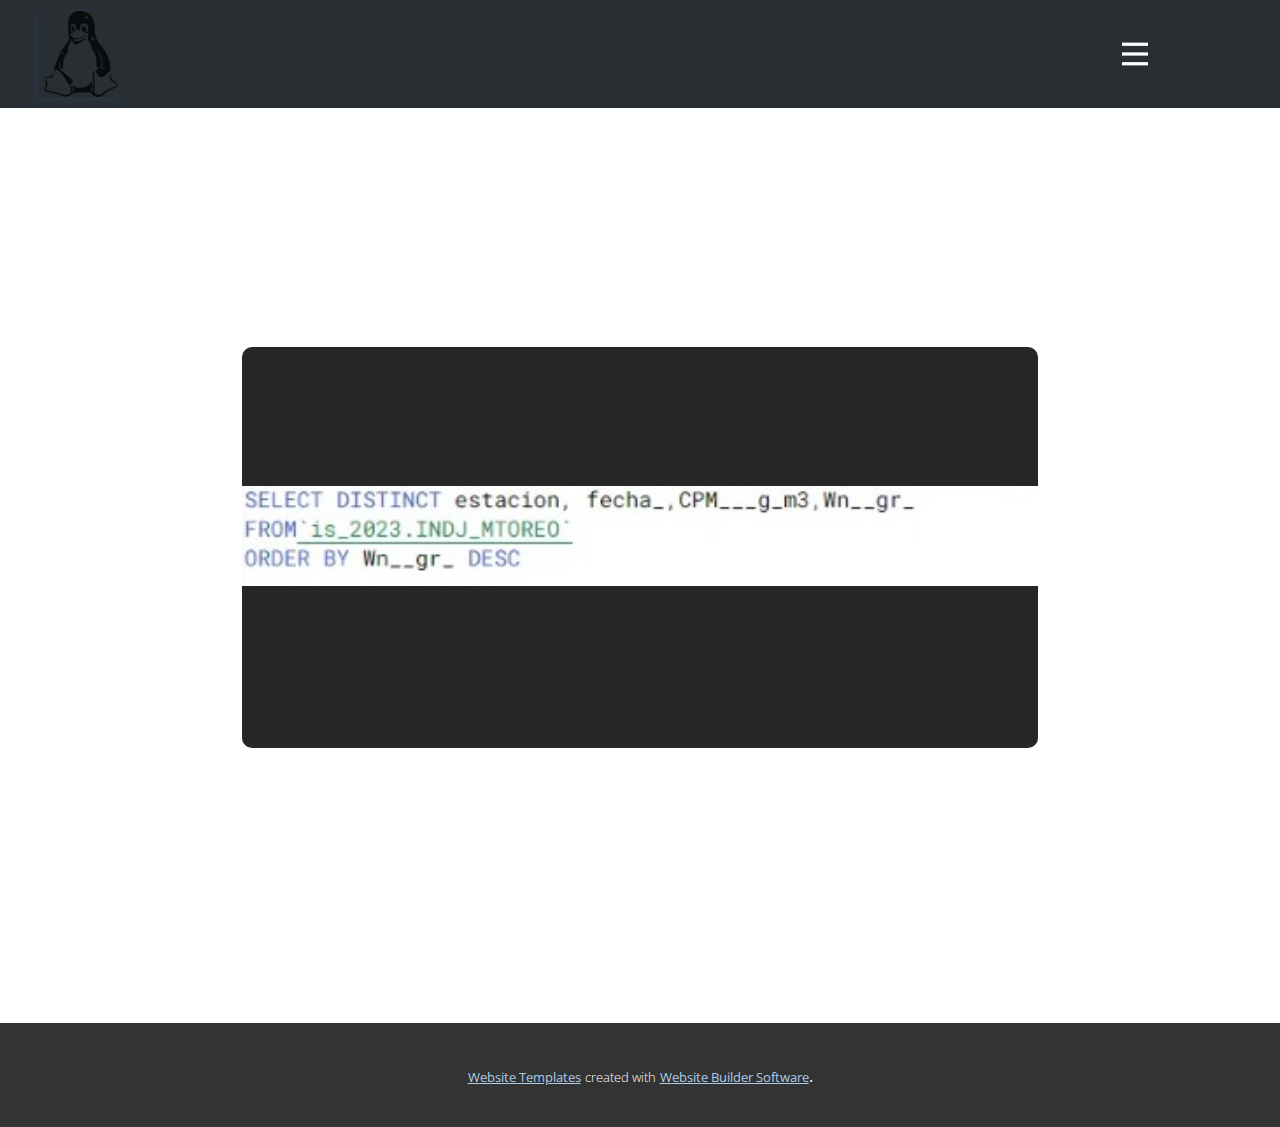
<file: CONSULTA---🔎.html>
<!DOCTYPE html>
<html style="font-size: 16px;" lang="es"><head>
    <meta name="viewport" content="width=device-width, initial-scale=1.0">
    <meta charset="utf-8">
    <meta name="keywords" content="Consulta: ¿Cómo influye el peso de la muestra en el peso de la contaminación en el aire">
    <meta name="description" content="">
    <title>CONSULTA -&nbsp;🔎</title>
    <link rel="stylesheet" href="nicepage.css" media="screen">
<link rel="stylesheet" href="CONSULTA---🔎.css" media="screen">
    <script class="u-script" type="text/javascript" src="jquery.js" defer=""></script>
    <script class="u-script" type="text/javascript" src="nicepage.js" defer=""></script>
    <meta name="generator" content="Nicepage 5.9.10, nicepage.com">
    <link id="u-theme-google-font" rel="stylesheet" href="https://fonts.googleapis.com/css?family=Montserrat:100,100i,200,200i,300,300i,400,400i,500,500i,600,600i,700,700i,800,800i,900,900i|Open+Sans:300,300i,400,400i,500,500i,600,600i,700,700i,800,800i">
    <link id="u-page-google-font" rel="stylesheet" href="https://fonts.googleapis.com/css?family=Roboto+Slab:100,200,300,400,500,600,700,800,900">
    
    
    <script type="application/ld+json">{
		"@context": "http://schema.org",
		"@type": "Organization",
		"name": "WebSite4921093",
		"logo": "images/logotipo-de-linux.png"
}</script>
    <meta name="theme-color" content="#478ac9">
    <meta property="og:title" content="CONSULTA -&nbsp;🔎">
    <meta property="og:type" content="website">
  <meta data-intl-tel-input-cdn-path="intlTelInput/"></head>
  <body class="u-body u-xl-mode" data-lang="es"><header class="u-clearfix u-header u-palette-1-dark-3 u-header" id="sec-176e"><div class="u-clearfix u-sheet u-sheet-1">
        <a href="Casa---🏠.html" class="u-image u-logo u-opacity u-opacity-75 u-image-1" data-image-width="512" data-image-height="512" title="Casa -&nbsp;🏠">
          <img src="images/logotipo-de-linux.png" class="u-logo-image u-logo-image-1">
        </a>
        <nav class="u-menu u-menu-hamburger u-offcanvas u-menu-1" data-responsive-from="XL">
          <div class="menu-collapse" style="font-size: 1rem; letter-spacing: 0px; font-weight: 700; text-transform: uppercase;">
            <a class="u-button-style u-custom-active-border-color u-custom-border u-custom-border-color u-custom-borders u-custom-hover-border-color u-custom-left-right-menu-spacing u-custom-padding-bottom u-custom-text-active-color u-custom-text-color u-custom-text-hover-color u-custom-top-bottom-menu-spacing u-nav-link u-text-active-palette-1-base u-text-hover-palette-2-base" href="#" style="padding: 5px 10px; font-size: calc(1em + 10px);">
              <svg class="u-svg-link" viewBox="0 0 24 24"><use xmlns:xlink="http://www.w3.org/1999/xlink" xlink:href="#menu-hamburger"></use></svg>
              <svg class="u-svg-content" version="1.1" id="menu-hamburger" viewBox="0 0 16 16" x="0px" y="0px" xmlns:xlink="http://www.w3.org/1999/xlink" xmlns="http://www.w3.org/2000/svg"><g><rect y="1" width="16" height="2"></rect><rect y="7" width="16" height="2"></rect><rect y="13" width="16" height="2"></rect>
</g></svg>
            </a>
          </div>
          <div class="u-custom-menu u-nav-container">
            <ul class="u-nav u-spacing-30 u-unstyled u-nav-1"><li class="u-nav-item"><a class="u-border-2 u-border-active-palette-1-base u-border-hover-palette-1-light-1 u-border-no-left u-border-no-right u-border-no-top u-button-style u-nav-link u-text-active-grey-90 u-text-grey-90 u-text-hover-grey-90" href="Casa.html" style="padding: 10px 0px;">Casa -&nbsp;🏠</a>
</li><li class="u-nav-item"><a class="u-border-2 u-border-active-palette-1-base u-border-hover-palette-1-light-1 u-border-no-left u-border-no-right u-border-no-top u-button-style u-nav-link u-text-active-grey-90 u-text-grey-90 u-text-hover-grey-90" href="CONSULTA.html" style="padding: 10px 0px;">CONSULTA -&nbsp;🔎</a>
</li><li class="u-nav-item"><a class="u-border-2 u-border-active-palette-1-base u-border-hover-palette-1-light-1 u-border-no-left u-border-no-right u-border-no-top u-button-style u-nav-link u-text-active-grey-90 u-text-grey-90 u-text-hover-grey-90" href="Contacto2.html" style="padding: 10px 0px;">Contacto -</a>
</li></ul>
          </div>
          <div class="u-custom-menu u-nav-container-collapse">
            <div class="u-black u-container-style u-inner-container-layout u-opacity u-opacity-95 u-sidenav">
              <div class="u-inner-container-layout u-sidenav-overflow">
                <div class="u-menu-close"></div>
                <ul class="u-align-center u-nav u-popupmenu-items u-unstyled u-nav-2"><li class="u-nav-item"><a class="u-button-style u-nav-link" href="Casa.html">Casa -&nbsp;🏠</a>
</li><li class="u-nav-item"><a class="u-button-style u-nav-link" href="CONSULTA.html">CONSULTA -&nbsp;🔎</a>
</li><li class="u-nav-item"><a class="u-button-style u-nav-link" href="Contacto2.html">Contacto -</a>
</li></ul>
              </div>
            </div>
            <div class="u-black u-menu-overlay u-opacity u-opacity-70"></div>
          </div>
        </nav>
      </div></header>
    <section class="u-clearfix u-image u-section-1" id="sec-3757" data-image-width="444" data-image-height="250">
      <div class="u-clearfix u-sheet u-sheet-1">
        <h2 class="u-align-justify u-custom-font u-font-roboto-slab u-text u-text-body-alt-color u-text-default u-text-1">
          <span style="font-weight: 700;">Consulta:&nbsp;</span>
          <span style="font-size: 2.25rem;">¿Cómo influye el peso de la muestra en la concentración del contaminante?</span>
        </h2>
        <div class="u-container-style u-grey-90 u-group u-opacity u-opacity-95 u-radius-10 u-shape-round u-group-1">
          <div class="u-container-layout u-container-layout-1">
            <img class="u-expanded-width u-image u-image-default u-image-1" src="images/image-2.png" alt="" data-image-width="501" data-image-height="57">
          </div>
        </div>
        <p class="u-align-justify u-text u-text-body-alt-color u-text-2">
          <span style="font-weight: 700; font-style: italic;">Análisis</span>: <span style="font-weight: 700;">Esta consulta demuestra una relación directamente proporcional entre las variables CPM__g_m3 (concentración del contaminante) &amp; Wn__gr_ (El peso de la muestra). En donde se muestra visualizar que si ​Wn__gr_ aumenta,&nbsp;CPM__g_m3 también aumenta.&nbsp;</span>
        </p>
      </div>
    </section>
    
    
    
    <section class="u-backlink u-clearfix u-grey-80">
      <a class="u-link" href="https://nicepage.com/website-templates" target="_blank">
        <span>Website Templates</span>
      </a>
      <p class="u-text">
        <span>created with</span>
      </p>
      <a class="u-link" href="" target="_blank">
        <span>Website Builder Software</span>
      </a>. 
    </section>
  
</body></html>
</file>
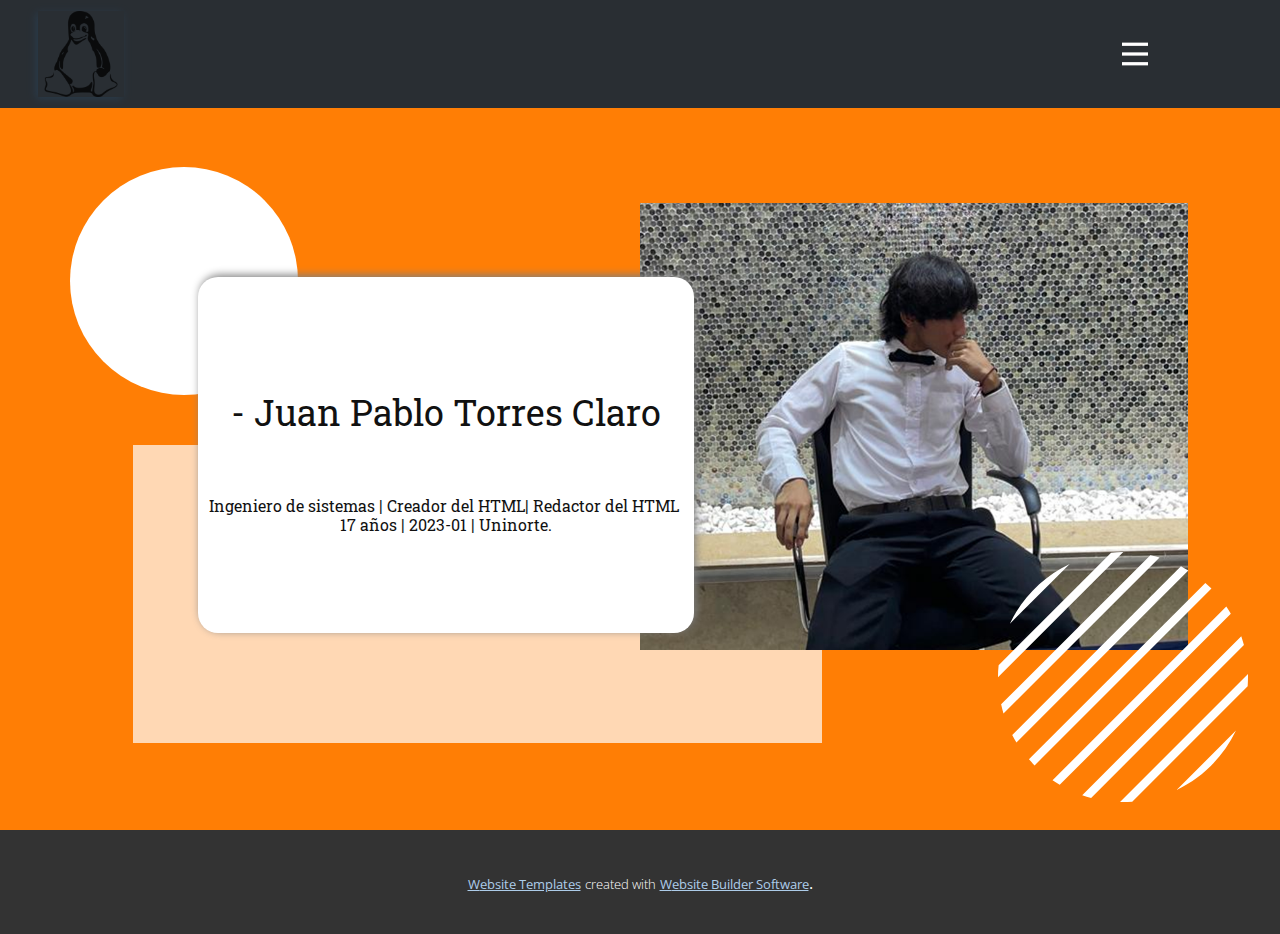
<file: Contacto--.html>
<!DOCTYPE html>
<html style="font-size: 16px;" lang="es"><head>
    <meta name="viewport" content="width=device-width, initial-scale=1.0">
    <meta charset="utf-8">
    <meta name="keywords" content="​- Juan Pablo Torres Claro​">
    <meta name="description" content="">
    <title>Contacto -</title>
    <link rel="stylesheet" href="nicepage.css" media="screen">
<link rel="stylesheet" href="Contacto--.css" media="screen">
    <script class="u-script" type="text/javascript" src="jquery.js" defer=""></script>
    <script class="u-script" type="text/javascript" src="nicepage.js" defer=""></script>
    <meta name="generator" content="Nicepage 5.9.10, nicepage.com">
    <link id="u-theme-google-font" rel="stylesheet" href="https://fonts.googleapis.com/css?family=Montserrat:100,100i,200,200i,300,300i,400,400i,500,500i,600,600i,700,700i,800,800i,900,900i|Open+Sans:300,300i,400,400i,500,500i,600,600i,700,700i,800,800i">
    <link id="u-page-google-font" rel="stylesheet" href="https://fonts.googleapis.com/css?family=Roboto+Slab:100,200,300,400,500,600,700,800,900">
    
    
    <script type="application/ld+json">{
		"@context": "http://schema.org",
		"@type": "Organization",
		"name": "WebSite4921093",
		"logo": "images/logotipo-de-linux.png"
}</script>
    <meta name="theme-color" content="#478ac9">
    <meta property="og:title" content="Contacto -">
    <meta property="og:type" content="website">
  <meta data-intl-tel-input-cdn-path="intlTelInput/"></head>
  <body class="u-body u-xl-mode" data-lang="es"><header class="u-clearfix u-header u-palette-1-dark-3 u-header" id="sec-176e"><div class="u-clearfix u-sheet u-sheet-1">
        <a href="Casa---🏠.html" class="u-image u-logo u-opacity u-opacity-75 u-image-1" data-image-width="512" data-image-height="512" title="Casa -&nbsp;🏠">
          <img src="images/logotipo-de-linux.png" class="u-logo-image u-logo-image-1">
        </a>
        <nav class="u-menu u-menu-hamburger u-offcanvas u-menu-1" data-responsive-from="XL">
          <div class="menu-collapse" style="font-size: 1rem; letter-spacing: 0px; font-weight: 700; text-transform: uppercase;">
            <a class="u-button-style u-custom-active-border-color u-custom-border u-custom-border-color u-custom-borders u-custom-hover-border-color u-custom-left-right-menu-spacing u-custom-padding-bottom u-custom-text-active-color u-custom-text-color u-custom-text-hover-color u-custom-top-bottom-menu-spacing u-nav-link u-text-active-palette-1-base u-text-hover-palette-2-base" href="#" style="padding: 5px 10px; font-size: calc(1em + 10px);">
              <svg class="u-svg-link" viewBox="0 0 24 24"><use xmlns:xlink="http://www.w3.org/1999/xlink" xlink:href="#menu-hamburger"></use></svg>
              <svg class="u-svg-content" version="1.1" id="menu-hamburger" viewBox="0 0 16 16" x="0px" y="0px" xmlns:xlink="http://www.w3.org/1999/xlink" xmlns="http://www.w3.org/2000/svg"><g><rect y="1" width="16" height="2"></rect><rect y="7" width="16" height="2"></rect><rect y="13" width="16" height="2"></rect>
</g></svg>
            </a>
          </div>
          <div class="u-custom-menu u-nav-container">
            <ul class="u-nav u-spacing-30 u-unstyled u-nav-1"><li class="u-nav-item"><a class="u-border-2 u-border-active-palette-1-base u-border-hover-palette-1-light-1 u-border-no-left u-border-no-right u-border-no-top u-button-style u-nav-link u-text-active-grey-90 u-text-grey-90 u-text-hover-grey-90" href="Casa.html" style="padding: 10px 0px;">Casa -&nbsp;🏠</a>
</li><li class="u-nav-item"><a class="u-border-2 u-border-active-palette-1-base u-border-hover-palette-1-light-1 u-border-no-left u-border-no-right u-border-no-top u-button-style u-nav-link u-text-active-grey-90 u-text-grey-90 u-text-hover-grey-90" href="CONSULTA.html" style="padding: 10px 0px;">CONSULTA -&nbsp;🔎</a>
</li><li class="u-nav-item"><a class="u-border-2 u-border-active-palette-1-base u-border-hover-palette-1-light-1 u-border-no-left u-border-no-right u-border-no-top u-button-style u-nav-link u-text-active-grey-90 u-text-grey-90 u-text-hover-grey-90" href="Contacto2.html" style="padding: 10px 0px;">Contacto -</a>
</li></ul>
          </div>
          <div class="u-custom-menu u-nav-container-collapse">
            <div class="u-black u-container-style u-inner-container-layout u-opacity u-opacity-95 u-sidenav">
              <div class="u-inner-container-layout u-sidenav-overflow">
                <div class="u-menu-close"></div>
                <ul class="u-align-center u-nav u-popupmenu-items u-unstyled u-nav-2"><li class="u-nav-item"><a class="u-button-style u-nav-link" href="Casa.html">Casa -&nbsp;🏠</a>
</li><li class="u-nav-item"><a class="u-button-style u-nav-link" href="CONSULTA.html">CONSULTA -&nbsp;🔎</a>
</li><li class="u-nav-item"><a class="u-button-style u-nav-link" href="Contacto2.html">Contacto -</a>
</li></ul>
              </div>
            </div>
            <div class="u-black u-menu-overlay u-opacity u-opacity-70"></div>
          </div>
        </nav>
      </div></header>
    <section class="u-clearfix u-palette-3-base u-section-1" id="sec-7973">
      <div class="u-clearfix u-sheet u-sheet-1">
        <div class="u-preserve-proportions u-shape u-shape-circle u-white u-shape-1"></div>
        <div class="u-opacity u-opacity-70 u-shape u-shape-rectangle u-white u-shape-2"></div>
        <img class="u-image u-image-default u-image-1" src="images/image.png" alt="" data-image-width="900" data-image-height="724">
        <div class="u-align-center u-container-style u-group u-radius-20 u-shape-round u-white u-group-1">
          <div class="u-container-layout u-container-layout-1">
            <h2 class="u-custom-font u-font-roboto-slab u-text u-text-1"> - Juan Pablo Torres Claro </h2>
            <h4 class="u-text u-text-2"> Ingeniero de sistemas | Creador del HTML|&nbsp;Redactor del HTML&nbsp;<br>17 años | 2023-01 | Uninorte.
            </h4>
          </div>
        </div>
        <div class="u-shape u-shape-svg u-text-white u-shape-3">
          <svg class="u-svg-link" preserveAspectRatio="none" viewBox="0 0 160 160" style=""><use xmlns:xlink="http://www.w3.org/1999/xlink" xlink:href="#svg-c72d"></use></svg>
          <svg class="u-svg-content" viewBox="0 0 160 160" x="0px" y="0px" id="svg-c72d"><path d="M114.3,152.3l38-38C144.4,130.9,130.9,144.4,114.3,152.3z M117.1,9.1l-108,108c0.8,1.6,1.7,3.2,2.7,4.8l110-110
	C120.3,10.9,118.7,10,117.1,9.1z M97.5,2L2,97.5c0.4,2,1,4,1.5,5.9l99.9-99.9C101.5,2.9,99.5,2.4,97.5,2z M80,160c2,0,4-0.1,5.9-0.2
	l73.9-73.9c0.1-2,0.2-3.9,0.2-5.9c0-0.6,0-1.2,0-1.9L78.1,160C78.8,160,79.4,160,80,160z M34.9,146.1c1.5,1,3,2,4.6,2.9L149,39.5
	c-0.9-1.6-1.9-3.1-2.9-4.6L34.9,146.1z M132.7,19.8L19.8,132.7c1.2,1.3,2.3,2.6,3.6,3.9L136.6,23.4C135.3,22.2,134,21,132.7,19.8z
	 M59.6,157.4l97.8-97.8c-0.5-1.9-1.1-3.8-1.7-5.7L53.9,155.6C55.8,156.3,57.7,156.9,59.6,157.4z M7.6,45.9L45.9,7.6
	C29.1,15.5,15.5,29.1,7.6,45.9z M80,0c-2.6,0-5.1,0.1-7.6,0.4l-72,72C0.1,74.9,0,77.4,0,80c0,0.1,0,0.2,0,0.2L80.2,0
	C80.2,0,80.1,0,80,0z"></path></svg>
        </div>
      </div>
    </section>
    
    
    
    <section class="u-backlink u-clearfix u-grey-80">
      <a class="u-link" href="https://nicepage.com/website-templates" target="_blank">
        <span>Website Templates</span>
      </a>
      <p class="u-text">
        <span>created with</span>
      </p>
      <a class="u-link" href="" target="_blank">
        <span>Website Builder Software</span>
      </a>. 
    </section>
  
</body></html>
</file>
